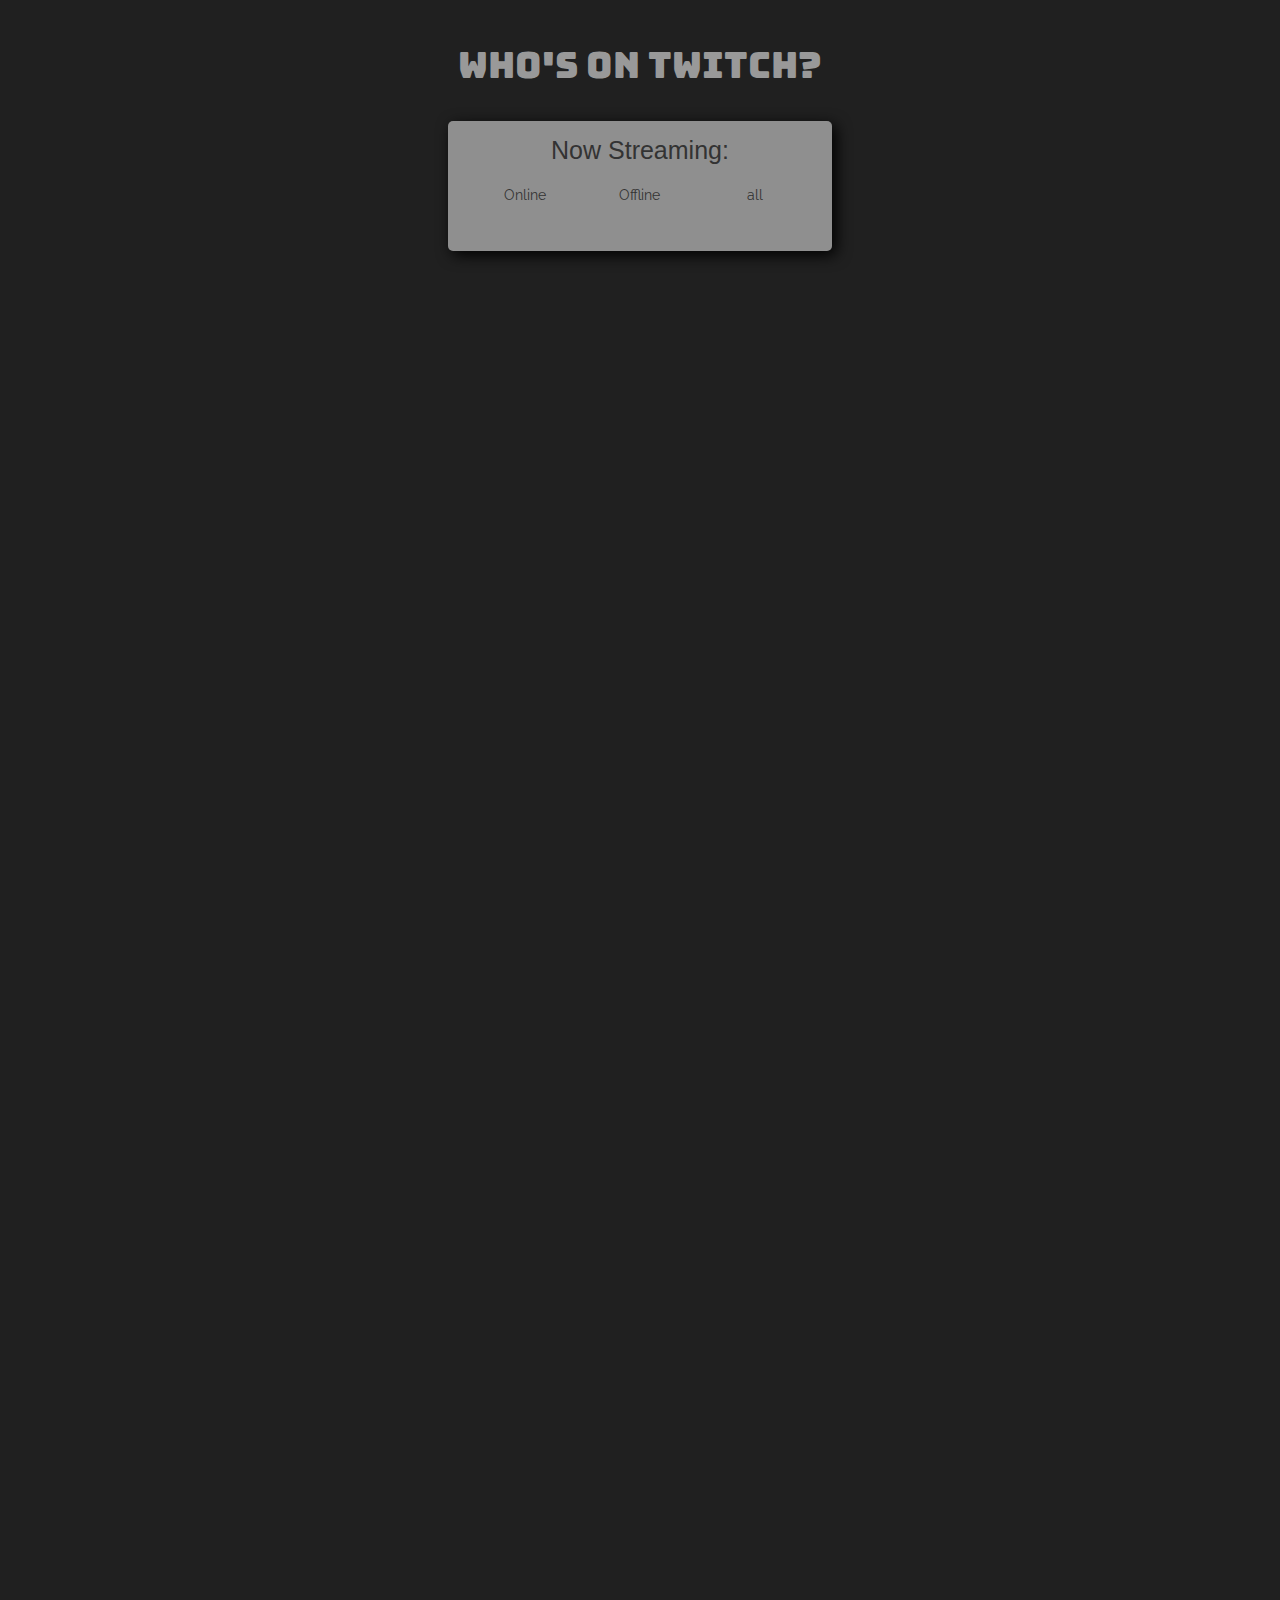
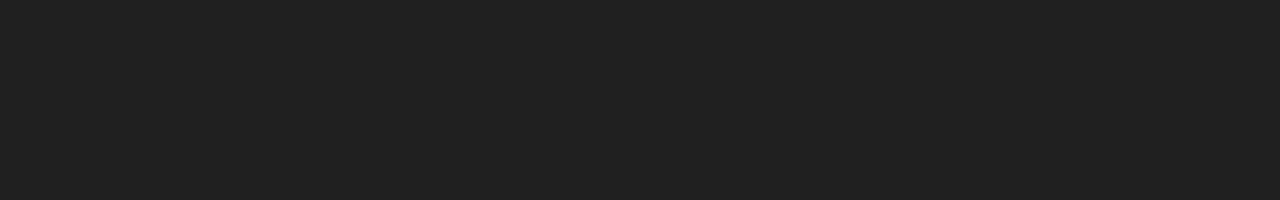
<file: twitch-viewer/index.html>
<!-- view at https://codepen.io/Caroline9L/pen/QaLxzd where everything works -->

<!DOCTYPE html>
<html lang="en">

<head>

	<meta charset="utf-8">
	<meta name="viewport" content="width=device-width, initial-scale=1, shrink-to-fit=no">
		<link href="https://fonts.googleapis.com/css?family=Bungee|Raleway" rel="stylesheet">
		<link rel="stylesheet" href="http://cdnjs.cloudflare.com/ajax/libs/font-awesome/4.4.0/css/font-awesome.min.css">
		<!-- Latest compiled and minified CSS -->
		<link rel="stylesheet" href="https://maxcdn.bootstrapcdn.com/bootstrap/3.3.7/css/bootstrap.min.css" integrity="sha384-BVYiiSIFeK1dGmJRAkycuHAHRg32OmUcww7on3RYdg4Va+PmSTsz/K68vbdEjh4u"
		 crossorigin="anonymous">
	<link rel="stylesheet" href="styles.css">

</head>

<body>
	<div id="overlay">
		<section id="headline">
			<div id="headline-text">
				<h1> Who's On Twitch?</h1>
			</div>
		</section>
	
		<section id="users">
			<div id="user-box">
				<h4>Now Streaming:</h4>
				<div id="status-toggle" class="row">
					<div id="online" class="col-md-4 status-toggle">
						<p>Online</p>
					</div>
					<div id="offline" class="col-md-4 status-toggle">
						<p>Offline</p>
					</div>
					<div id="all" class="col-md-4 status-toggle">
						<p>all</p>
					</div>
				</div>
	
				<div id="dumping-ground">
					<div id="online-channel"></div>
					<div id="offline-channel"></div>
				</div>
	
			</div>
		</section>
	<script src="https://code.jquery.com/jquery-3.1.1.slim.min.js" integrity="sha384-A7FZj7v+d/sdmMqp/nOQwliLvUsJfDHW+k9Omg/a/EheAdgtzNs3hpfag6Ed950n"
	 crossorigin="anonymous"></script>
	<script src="https://maxcdn.bootstrapcdn.com/bootstrap/3.3.7/js/bootstrap.min.js" integrity="sha384-Tc5IQib027qvyjSMfHjOMaLkfuWVxZxUPnCJA7l2mCWNIpG9mGCD8wGNIcPD7Txa"
	 crossorigin="anonymous"></script>
	
	<script src="scripts.js"></script>
	
</body>
	
</html>
</file>
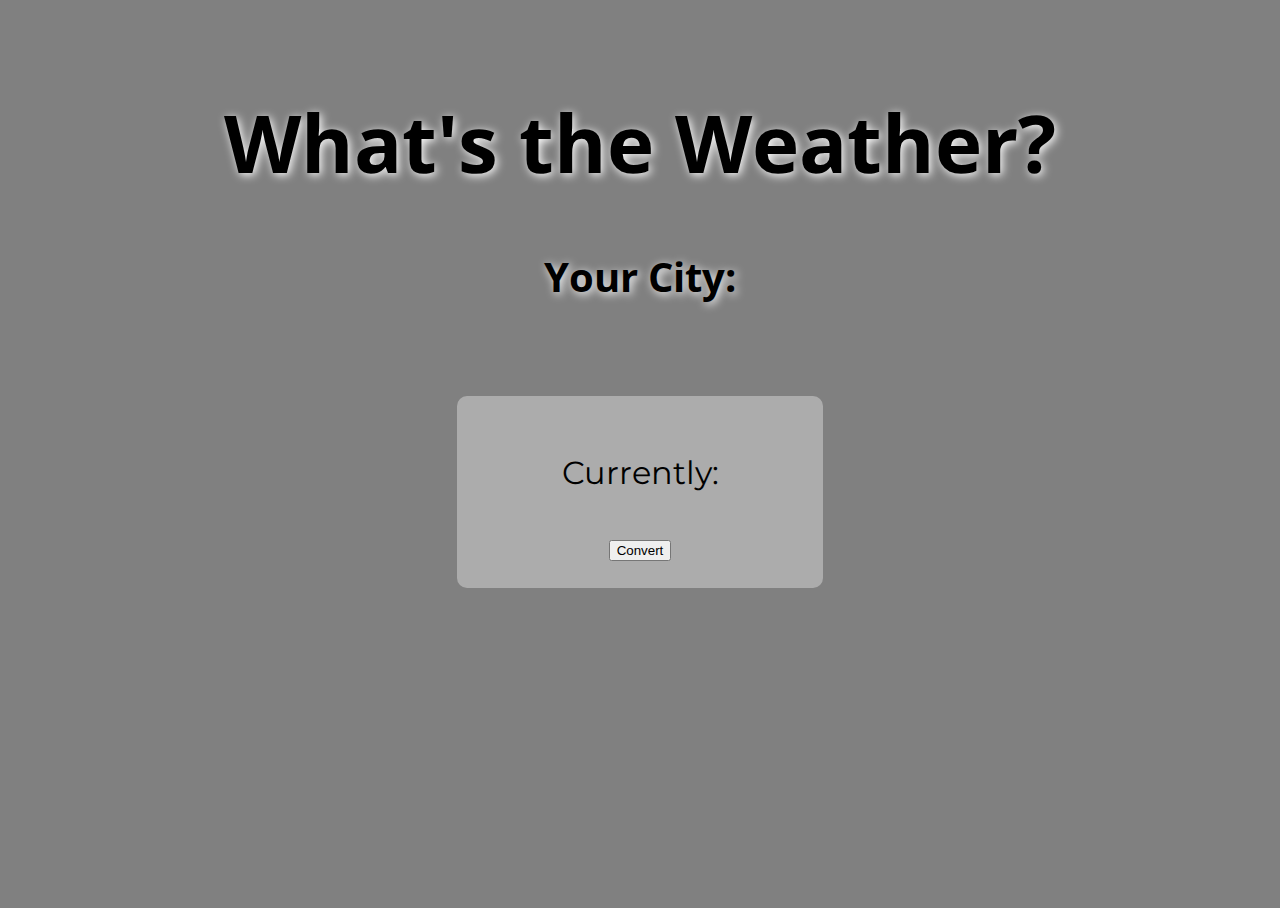
<file: weather-app/index.html>
<!DOCTYPE html>
<html lang="en">

<head>

	<meta charset="utf-8">
	<meta name="viewport" content="width=device-width, initial-scale=1, shrink-to-fit=no">
		<link href="https://fonts.googleapis.com/css?family=Montserrat|Open+Sans" rel="stylesheet">
	<link rel="stylesheet" href="styles.css">

</head>

<body>
	<section id="headline">
		<div id="headline-text">
			<h1> What's the Weather?</h1>
			<h4>Your City:
				<span id="name"></span>
			</h4>
		</div>
	</section>

	<section id="info">
		<div id="weather-info">
			<p>
				<span id="icon"></span>Currently:
				<span id="temp"></span>
			</p>
			<button type="button" id="convert">Convert</button>
		</div>
	</section>

<script src="https://code.jquery.com/jquery-3.1.1.slim.min.js" integrity="sha384-A7FZj7v+d/sdmMqp/nOQwliLvUsJfDHW+k9Omg/a/EheAdgtzNs3hpfag6Ed950n"
 crossorigin="anonymous"></script>

<script src="scripts.js"></script>

</body>
</html>
</file>
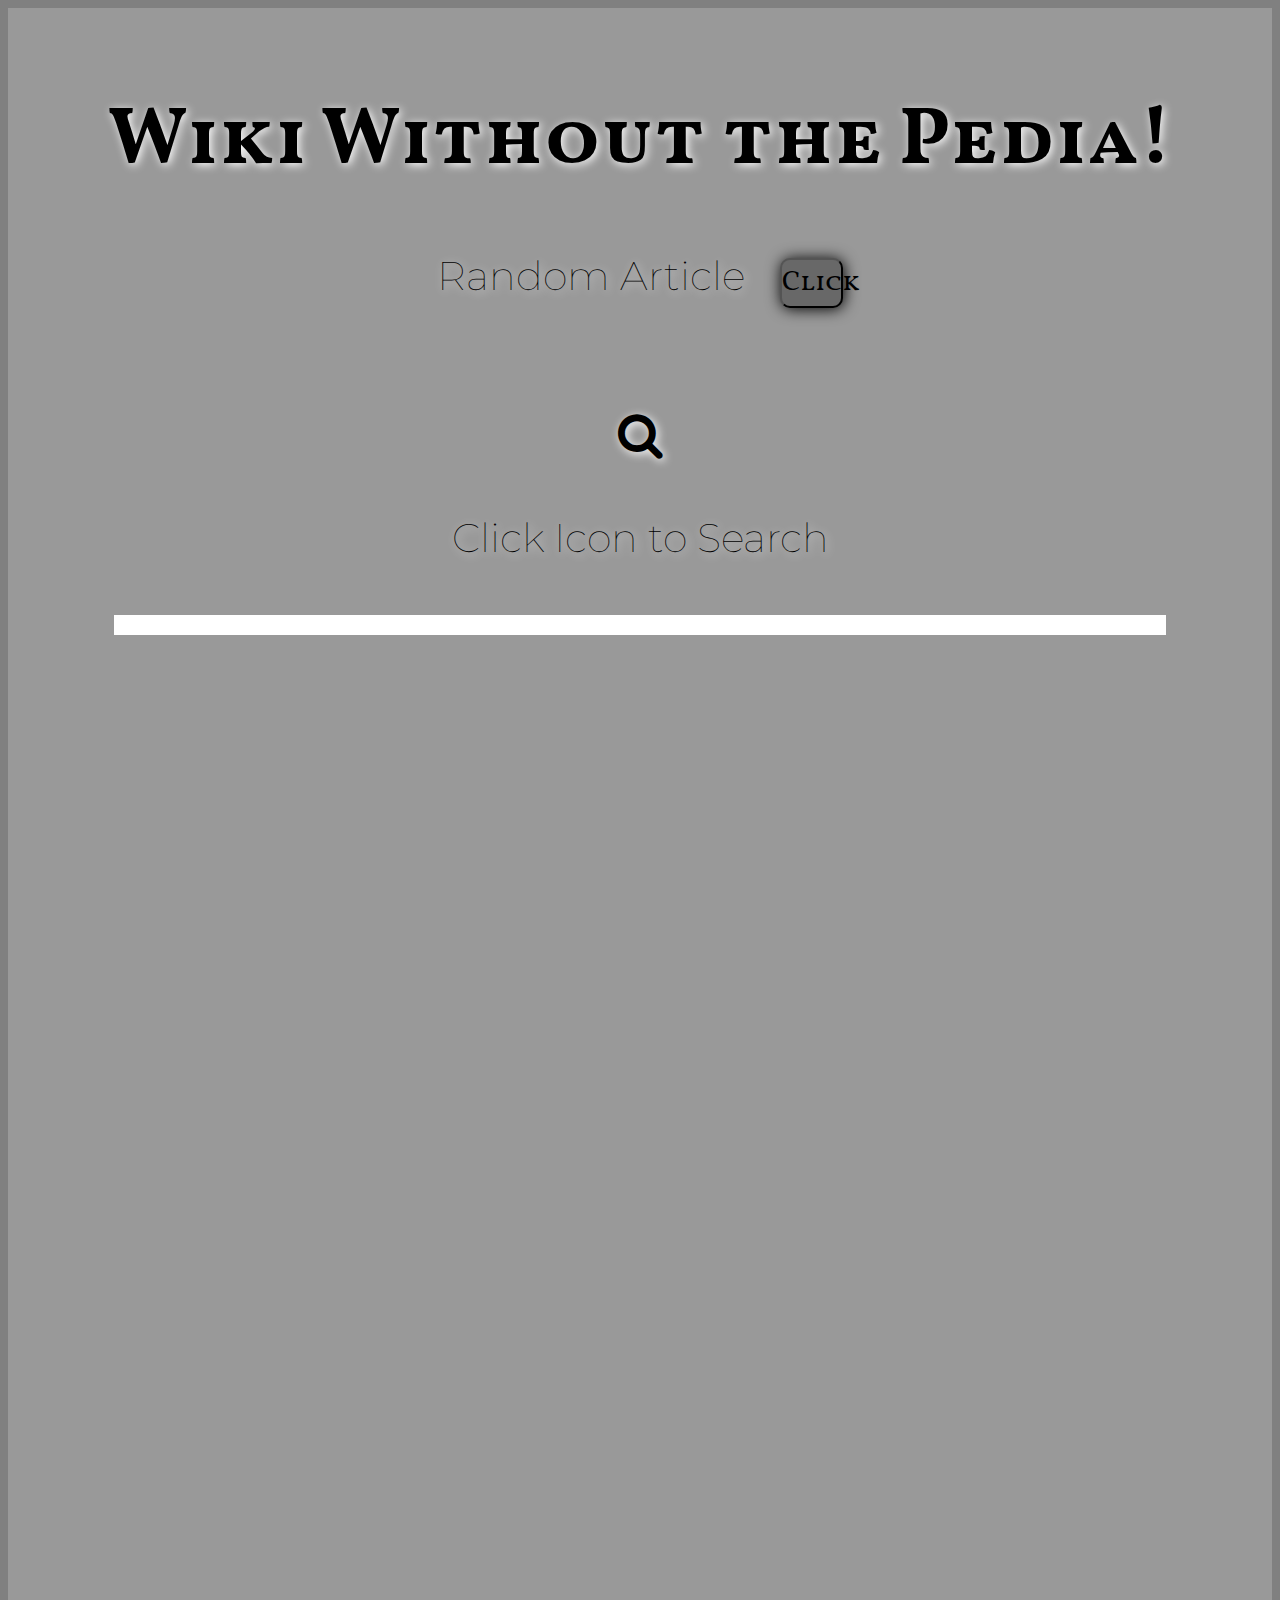
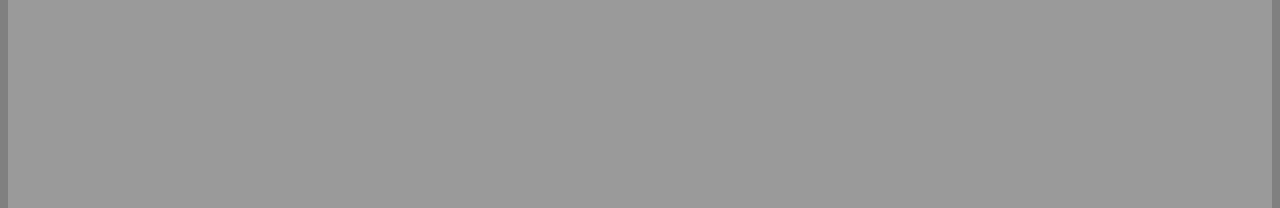
<file: Wikipedia-viewer/index.html>
<!DOCTYPE html>
<html lang="en">

<head>

	<meta charset="utf-8">
	<meta name="viewport" content="width=device-width, initial-scale=1, shrink-to-fit=no">
		<link href="https://fonts.googleapis.com/css?family=Montserrat|Vollkorn+SC" rel="stylesheet">
		<link rel="stylesheet" href="http://cdnjs.cloudflare.com/ajax/libs/font-awesome/4.4.0/css/font-awesome.min.css">
	<link rel="stylesheet" href="styles.css">

</head>

<body>
	<div id="overlay">
		<section id="headline">
			<div id="headline-text">
				<h1> Wiki Without the Pedia!</h1>
				<h4>Random Article
					<a href="https://en.wikipedia.org/wiki/Special:Random">
						<button type="button" id="button">Click</button>
					</a>
				</h4>
			</div>
		</section>

		<section id="search">
			<div id="search-icon"></div>
			<!-- 			<form action="" id="form" method="GET"></form> -->
			<i class="fa fa-search " id="icon"></i>
			<input class="hidden" type="text" id="userInput" placeholder="Search...">

			<h4>Click Icon to Search</h4>
			<div id="dumping-ground">

			</div>
		</section>

	</div>

<script src="https://code.jquery.com/jquery-3.1.1.slim.min.js" integrity="sha384-A7FZj7v+d/sdmMqp/nOQwliLvUsJfDHW+k9Omg/a/EheAdgtzNs3hpfag6Ed950n"
 crossorigin="anonymous"></script>

<script src="scripts.js"></script>

</body>

</html>
</file>
<file: twitch-viewer/styles.css>
body, html {
  height: 100%;
  background-color: grey;
	background-image: url('https://images.unsplash.com/photo-1487715433499-93acdc0bd7c3?auto=format&fit=crop&w=2614&q=80&ixid=dW5zcGxhc2guY29tOzs7Ozs%3D');
	font-family: 'Raleway', sans-serif;
}

#overlay {
	background-color: rgba(0,0,0, 0.75);
	height: 200%;
}

#headline {
	padding: 2% 0;
	color: #999;
}

#headline-text{
	font-family: 'Bungee', cursive;
	font-size: 2.5rem;
	font-weight: 100;
	text-align: center;
}

h4 {
	font-family: 'Montserrat', sans-serif;
	font-size: 2.5rem;
	font-weight: 100;
	text-align: center;
}

#users {
	background-color: rgba(191, 191, 191, 0.7);
	width: 30%;
	margin-right: auto;
	margin-left: auto;
	border-radius: 5px;
	padding: 0.5% 0;
	box-shadow: 4px 4px 15px #000;
	margin-bottom: 10%;
}

#status-toggle {
	text-align: center;
	margin-right: auto;
	margin-left: auto;
	padding: 10px 20px;
}

#userIds {
	text-align: center;
	margin-right: auto;
	margin-left: auto;
	padding: 10px 20px;
}

#logo img{
	max-height: 100px;
}

#channelName {
	font-size: 2rem;
}

#onOff {
	font-size: 2rem;	
}

#status {
	font-size: 1.25rem;	
	text-align: left;
}

#dumping-ground {
	text-align: center;
	margin-right: auto;
	margin-left: auto;
	padding: 10px 20px;
}

.status-toggle {
	cursor: pointer;
}

.hidden {
	display: none;
}

.online{
	display: visible;
}
.offline{
	display: visible;
}
</file>
<file: weather-app/styles.css>
body, html {
  height: 100%;
  background-color: grey;
	background-image: url('https://images.unsplash.com/photo-1483664852095-d6cc6870702d?auto=format&fit=crop&w=2550&q=80&ixid=dW5zcGxhc2guY29tOzs7Ozs%3D');
	font-family: 'Montserrat', sans-serif;
}

#headline {
	margin-bottom: 1%;
	padding: 2% 0;
}

#headline-text{
	color: black;
	font-family: 'Open Sans', sans-serif;
	font-size: 2.5rem;
	font-weight: 100;
	text-align: center;
	text-shadow: 2px 2px 10px #fff;
}

#name {
	color: black;
	margin-right: auto;
	margin-left: auto;
	text-align: center;
	padding: 2% 0;
}

#weather-info {
	background-color: rgba(191, 191, 191, 0.7);
	width: 25%;
	margin-right: auto;
	margin-left: auto;
	border-radius: 10px;
	padding: 2% 2%;
	text-align: center;
	font-size: 2rem;
}

#main {
	width: 250px;
	height: 150px;
	color: black;
	margin-right: auto;
	margin-left: auto;
	text-align: center;
	padding: 2% 0;
}
</file>
<file: Wikipedia-viewer/styles.css>
body, html {
  height: 100%;
  background-color: grey;
	background-image: url('https://images.unsplash.com/photo-1487715433499-93acdc0bd7c3?auto=format&fit=crop&w=2614&q=80&ixid=dW5zcGxhc2guY29tOzs7Ozs%3D');
	font-family: 'Montserrat', sans-serif;
	color: #000;
}

#overlay {
	background-color: rgba(255,255,255, 0.2);
	height: 200%;
}

#headline {
	padding: 2% 0;
}

#headline-text{
	font-family: 'Vollkorn SC', serif;
	font-size: 2.5rem;
	font-weight: 100;
	text-align: center;
	text-shadow: 2px 2px 10px #fff;
}

h4 {
	font-family: 'Montserrat', sans-serif;
	font-size: 2.5rem;
	font-weight: 100;
	text-align: center;
	text-shadow: 2px 2px 10px #fff;
}

#button {
	background-color: #686868;
	width: 5%;
	margin-right: auto;
	margin-left: auto;
	margin-bottom: 2%;
	padding: .25% 0;
	font-size: 1.75rem;
	font-family: 'Vollkorn SC', serif;
	border-radius: 10px;
	box-shadow: 1px 1px 15px #000;
	margin-left: 2%;
	
}

#button:hover {
	background-color: #bfbfbf;
}

#search {
	text-align: center;
	text-shadow: 2px 2px 10px #fff;
}

#icon {
	cursor: pointer;
	font-size: 3rem;
}

#userInput {
	height: 2rem;
	width: 300px;
	border-radius: 10px;
	background-color: #eee;
	font-family: 'Montserrat', sans-serif;
	font-size: 1.25rem;
	box-shadow: 2px 2px 10px #000;
	border: 2px solid #686868;
	padding: 0.25% 0.5%;
}

.hidden {
	display: none;
}

#dumping-ground {
	width: 80%;
	height: 100%;
	background-color: white;
	text-align: center;
	margin-right: auto;
	margin-left: auto;
	padding: 10px 20px;
}
</file>
